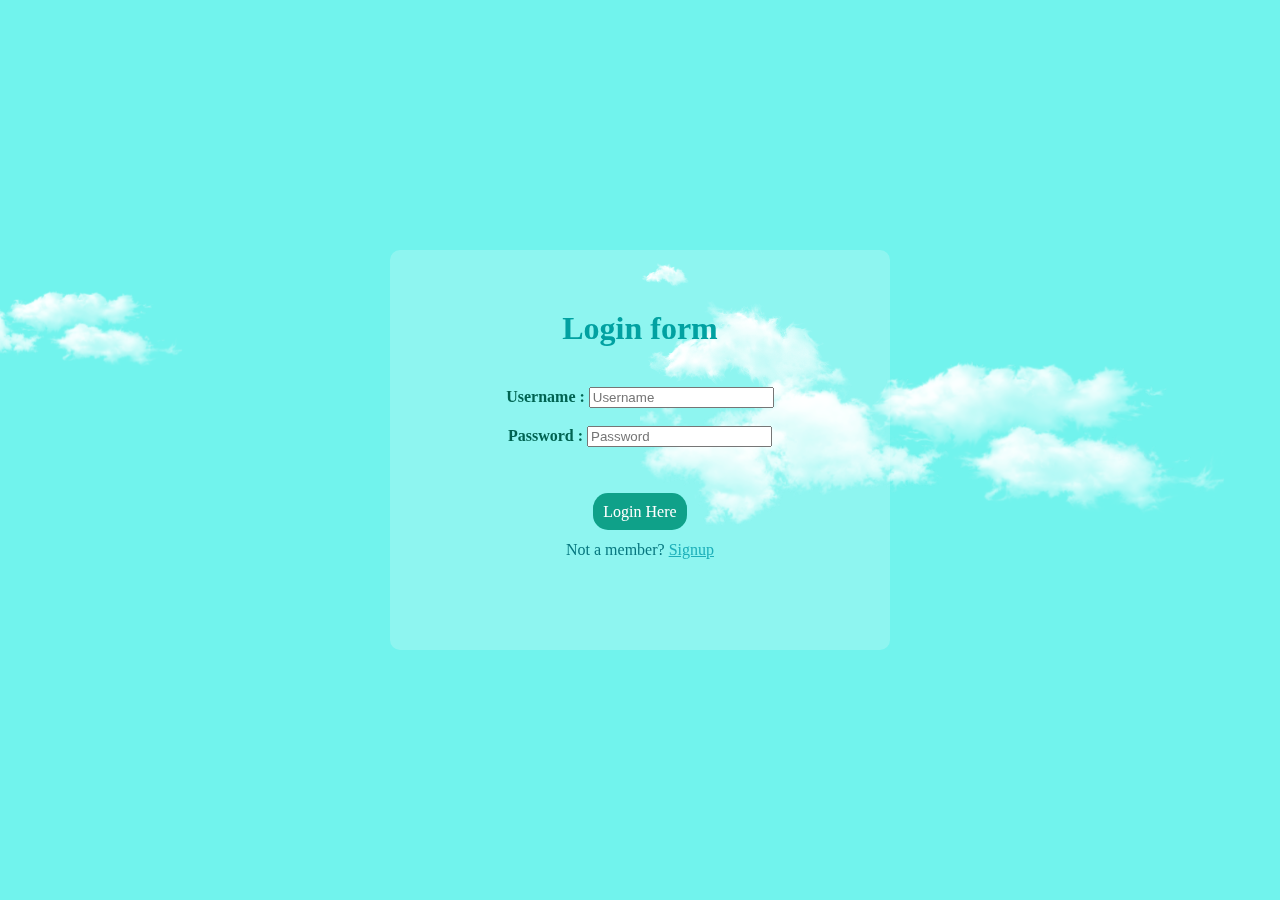
<file: project-3/INDEX.HTML>
<!DOCTYPE html>
<html>
   <head>
     <meta charset="utf-8">
     <meta http-equiv="X-UA-Compatible" content="IE=edge">
     <meta name="viewport" content="width=device-width, initial-scale=1.0">
     <title>Login-form</title>
     <link rel="stylesheet" href="style2.css">

   </head>
<body>
   
   <div class="main">
    <img class="cloud1" src="cloud_PNG24.png">
    <img class="cloud2" src="20-cloud-png-image-thumb.png">
    <img class="cloud3" src="cloud_PNG24.png">
    <img class="cloud4" src="20-cloud-png-image-thumb.png"> 
      <h1>Login form</h1>
        <form action ="index.html" method ="post" enctype="text/plain">
          <div class="login">
          <label><b>Username :</b></label> </label>
          <input type ="text" value="" placeholder="Username" >
          <br>
          <br>
          <label><b>Password :</b></label>
          <input type ="password" value="" placeholder="Password">
        </div>
          <br>
          <br>
          <div class="submit">
          <a class= "login2 abtn" href="index.html">Login Here</a>
           <p class ="signup" >Not a member? <a class="sign" href="signup.html">Signup</a></p>
          </div>
        </form>
   </div>
  
</body>

</html>
</file>
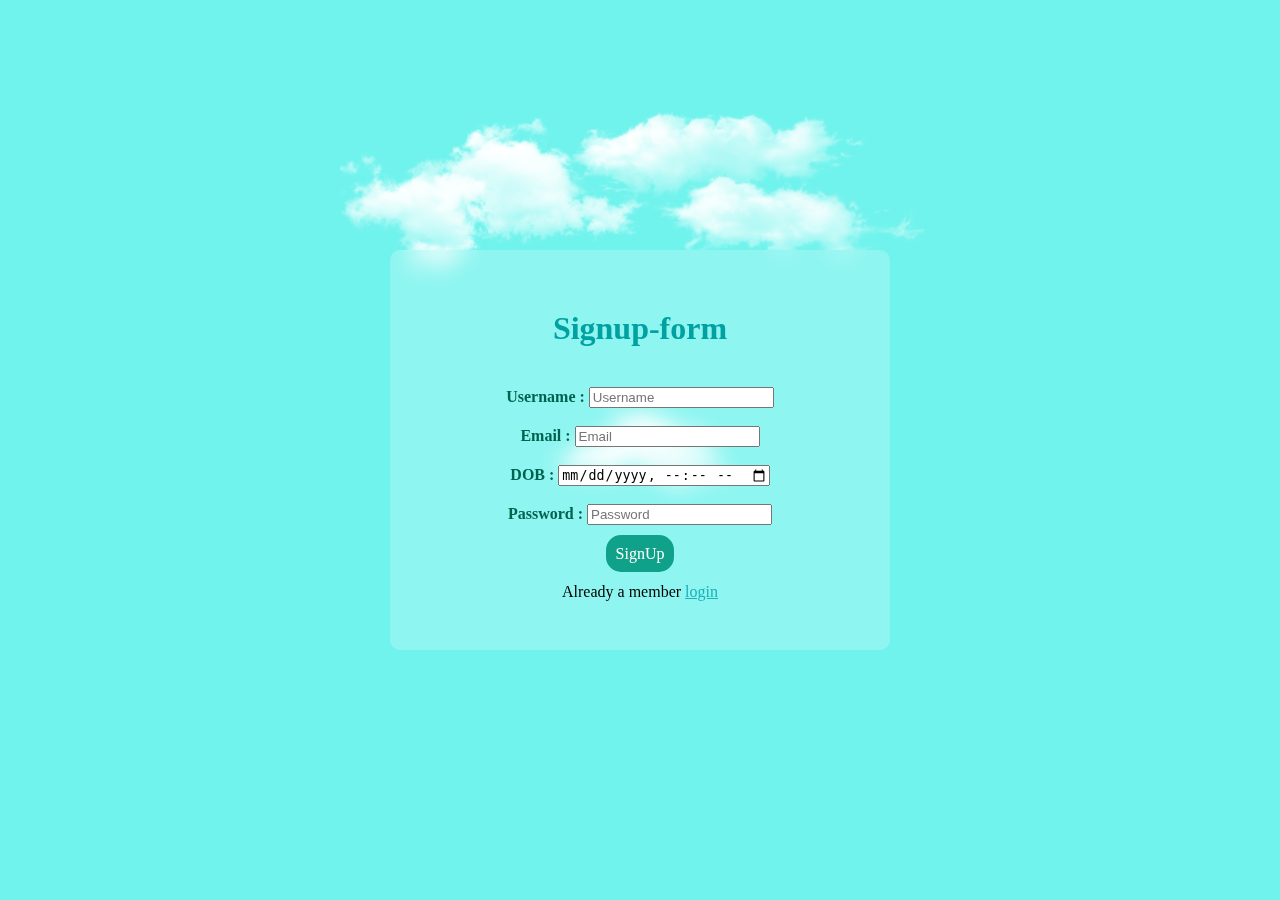
<file: project-3/signup.html>
<!DOCTYPE html>
<html>
   <head>
     <meta charset="utf-8">
     <meta http-equiv="X-UA-Compatible" content="IE=edge">
     <meta name="viewport" content="width=device-width, initial-scale=1.0">
     <title>Login-form</title>
     <link rel="stylesheet" href="style2.css">

   </head>
<body>
  <img class="cloud1" src="cloud_PNG24.png">
    <img class="cloud2" src="20-cloud-png-image-thumb.png">
    <img class="cloud3" src="cloud_PNG24.png">
    <img class="cloud4" src="20-cloud-png-image-thumb.png"> 
   <div class="main">
      <h1>Signup-form</h1>
        <form action ="index.html" method ="post" enctype="text/plain">
          <div class="login">
          <label><b>Username :</b></label> </label>
          <input type ="text" value="" placeholder="Username" >
          <br>
          <br>
          
          <label><b>Email :</b></label> </label>
          <input type ="email" value="" placeholder="Email" >
          <br>
          <br>
          <label><b>DOB :</b></label>
          <input type ="datetime-local" value="" placeholder="date of birth">
        
          <br>
          <br>
          <label><b>Password :</b></label>
          <input type ="password" value="" placeholder="Password">
        </div>
          <div class="submit">
          <a class= "login2 abtn" href="index.html">SignUp</a>
           <p class ="login1" >Already a member <a class="sign" href="index.html">login</a></p>
          </div>
        </form>
   </div>
  
</body>

</html>
</file>
<file: project-3/style2.css>
* {
    box-sizing: border-box;
    margin: 0
}
body{
    overflow: hidden;
    background-repeat:no-repeat;
    background-size: cover;
    background-position:center;
    min-height: 100vh;
    display: flex; 
    justify-content: center;
    align-items: center;
    background-color: #71f3ed;
/* background: linear-gradient(50deg, #1f6f8f , #aaf6fc );
*/
}
.cloud1{
    position:absolute;
    width:300px;  
    top:-5px;
    left:-500px;
    animation: s1 30s linear 3s infinite forwards;
   
}   
@keyframes s1 {
   0%{
     left: -250px;
       
   }
   100%{
  
   left:100%;
   }
}

.cloud2{
    position:absolute;
    width:10%; 
    animation: s2 30s linear infinite forwards;
   
}   
@keyframes s2 {
   0%{
     left: 0%;
      
   }
   100%{
   
    left:100%;
   }
}
.cloud3{
    position:absolute;
    width:600px;  
    top:20px;
    animation: s1 30s linear   infinite forwards;
   
}   
@keyframes s1 {
   0%{
     left: 0%;
       
   }
   100%{
  
   left:100%;
   }
}

.cloud4{
    position:absolute;
  
    animation: s1 30s linear   infinite forwards;
   
}   
@keyframes s1 {
   0%{
     left: 0%;
       
   }
   100%{
  
   left:100%;
   }
}

h1{
    color:rgb(1, 161, 161);
    position:relative;
    top:60px;
}

.main{
    background-color: #fdfeff34;
    backdrop-filter: blur(10px);
    height:400px;
    width:500px;
    border-style:none;
    border-radius:10px;
    text-align: center;
}
.login{
    position:relative;
    top:100px;
    text-align:center;
    color: #006351;
    
}
.login1{
    margin-top: 20px;
}
input {
    outline: none;
}
.submit{
    position:relative;
    top:90px;
    text-align: center;
    margin-top: 30px;
}

/*.login2:hover{
    color:#147279;
} */
.signup{
    margin-top: 20px;
    color:#07767e;
}
.sign{
    color:#1dafb9;
}
.sign:hover{
    color:#0e239e;
}
/**button{
    height:30px;
    width:150px;
    background-color:#0a5c5f;
    color:white;
    border-style:solid;
    border-radius:8px;
}**/
/**.login2:hover{
    background-color:#9ef9ff;
    color:#096970;
} **/
.abtn{
    width:40px;
    background-color: #0fa189;
    padding:10px;
    color:white;
    border-radius:15px;
    text-decoration: none;
}
.abtn:hover{
    background-color:#25dfb6;
    color:#096970;
}
</file>
